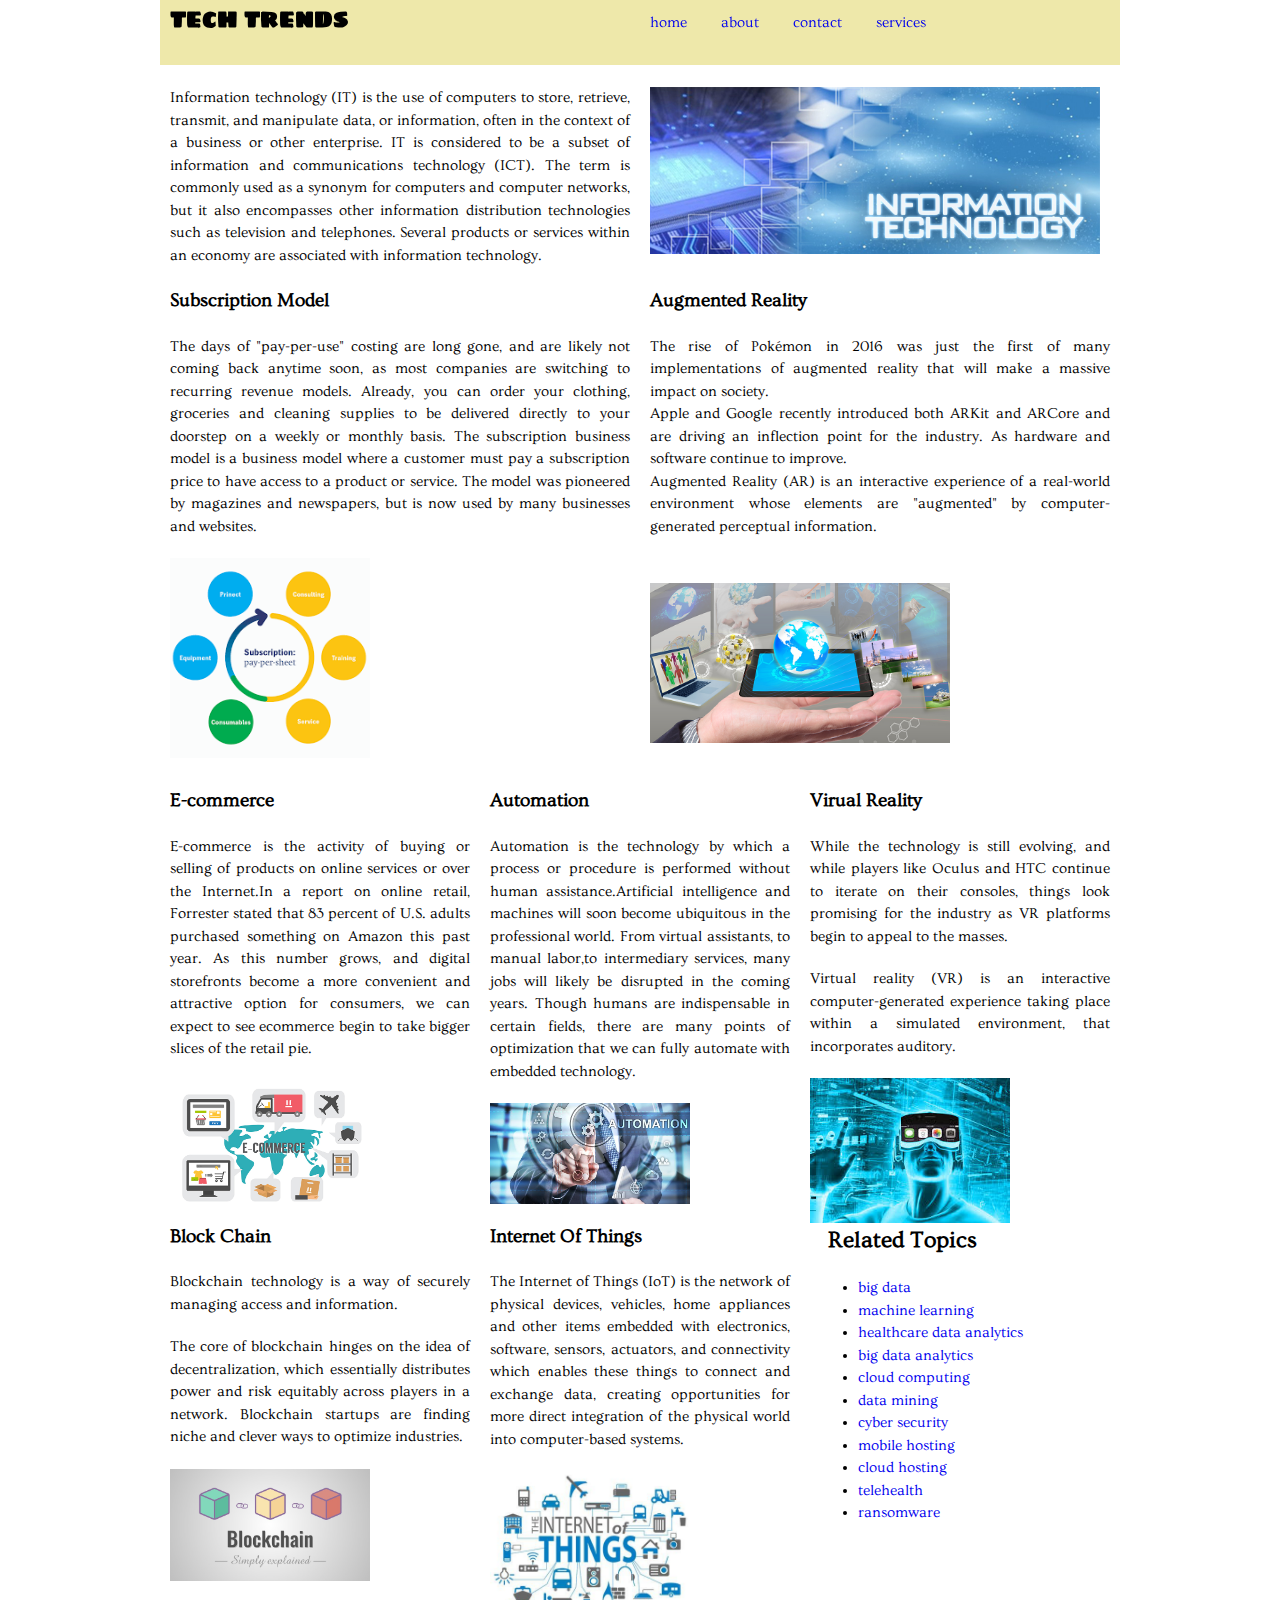
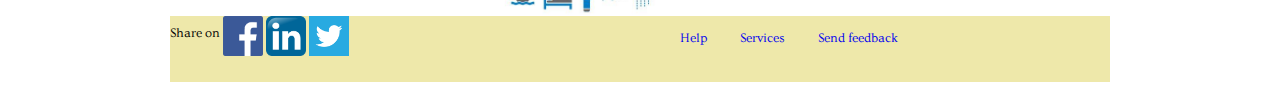
<file: index.html>
<html>

<head>
        <title> Tech trends </title>
        <meta charset="utf-8">
        <meta name="keywords" contents="tech trends">
        <meta name="description" content="HTML,CSS">
        <link rel="stylesheet" href="css/stylee.css">
        <link rel="stylesheet" href="css/reset.css">
        <link rel="stylesheet" href="css/text.css">
        <link rel="stylesheet" href="css/960_12_col.css">
        <link href="https://fonts.googleapis.com/css?family=Ovo|Sigmar+One" rel="stylesheet">
</head>

<body>

        <main class="wrap container_12">
                <header class="clearfix">
                        <h1 class="grid_6">tech trends</h1>
                        <nav class="grid_6">
                                <!--start of nav bar-->
                                <ul>
                                        <li>
                                                <a href="*"> home </a>
                                        </li>
                                        <li>
                                                <a href="*"> about </a>
                                        </li>
                                        <li>
                                                <a href="*"> contact </a>
                                        </li>
                                        <li>
                                                <a href="*"> services </a>
                                        </li>
                                </ul>
                        </nav>
                        <!--end of nav bar-->
                </header>
                <section class="main clearfix">
                        <section class="herounit grid_12">
                                <article class="grid_6 alpha">

                                        <p>Information technology (IT) is the use of computers to store, retrieve, transmit,
                                                and manipulate data, or information, often in the context of a business or
                                                other enterprise. IT is considered to be a subset of information and communications
                                                technology (ICT). The term is commonly used as a synonym for computers and
                                                computer networks, but it also encompasses other information distribution
                                                technologies such as television and telephones. Several products or services
                                                within an economy are associated with information technology.</p>

                                </article>
                                <article class="grid_6 omega">

                                        <img src="img/information technology.jpg" alt="information technology" width=450px,height=2000px>
                                </article>
                        </section>
                        <!--end of herounit-->
                        <section class="primary grid_12">


                                <article class="grid_6 alpha">
                                        <h4>Subscription Model</h4>
                                        <p>The days of "pay-per-use" costing are long gone, and are likely not coming back anytime
                                                soon, as most companies are switching to recurring revenue models. Already,
                                                you can order your clothing, groceries and cleaning supplies to be delivered
                                                directly to your doorstep on a weekly or monthly basis. The subscription
                                                business model is a business model where a customer must pay a subscription
                                                price to have access to a product or service. The model was pioneered by
                                                magazines and newspapers, but is now used by many businesses and websites.
                                        </p>
                                        <img src="img/sub.png" alt="subscription model" width=200px,height=1200px>

                                </article>
                                <article class="grid_6 omega">

                                        <h4>Augmented Reality</h4>
                                        <section class="row">
                                                <article class="col">The rise of Pokémon in 2016 was just the first of many implementations of
                                                        augmented reality that will make a massive impact on society.</article>
                                                <article class="col">Apple and Google recently introduced both ARKit and ARCore and are driving
                                                        an inflection point for the industry. As hardware and software continue
                                                        to improve.</article>
                                                <article class="col">Augmented Reality (AR) is an interactive experience of a real-world environment
                                                        whose elements are "augmented" by computer-generated perceptual information.</article>
                                        </section>
                                        </br>
                                        </br>

                                        <img src="img/AR.jpg" alt="bc" width=300px,height=400px>


                                </article>

                        </section>
                        <!--end of primary section-->

                        <section class="secondary grid_12">
                                <article class="grid_4 alpha">

                                        <h4>E-commerce</h4>
                                        <p>E-commerce is the activity of buying or selling of products on online services or
                                                over the Internet.In a report on online retail, Forrester stated that 83
                                                percent of U.S. adults purchased something on Amazon this past year. As this
                                                number grows, and digital storefronts become a more convenient and attractive
                                                option for consumers, we can expect to see ecommerce begin to take bigger
                                                slices of the retail pie.</p>
                                        <img src="img/Ecom.jpg" alt="Ecommerce" width=200px,height=200px>

                                </article>
                                <article class="grid_4">

                                        <h4>Automation</h4>

                                        <p>
                                                Automation is the technology by which a process or procedure is performed without human assistance.Artificial intelligence
                                                and machines will soon become ubiquitous in the professional world. From
                                                virtual assistants, to manual labor,to intermediary services, many jobs will
                                                likely be disrupted in the coming years. Though humans are indispensable
                                                in certain fields, there are many points of optimization that we can fully
                                                automate with embedded technology.</p>
                                        <img src="img/automation.jpg" alt="automation" width=200px,height=200px>

                                </article>
                                <article class="grid_4 omega">

                                        <h4>Virual Reality</h4>
                                        <p>While the technology is still evolving, and while players like Oculus and HTC continue
                                                to iterate on their consoles, things look promising for the industry as VR
                                                platforms begin to appeal to the masses. </p>
                                        <p>Virtual reality (VR) is an interactive computer-generated experience taking place
                                                within a simulated environment, that incorporates auditory.</p>
                                        <img src="img/virtual.jpeg" alt="virtual reality" width=200px,height=200px>

                                </article>


                                <article class="grid_4 alpha">

                                        <h4>Block Chain</h4>
                                        <p>Blockchain technology is a way of securely managing access and information.</p>
                                        <p>The core of blockchain hinges on the idea of decentralization, which essentially
                                                distributes power and risk equitably across players in a network. Blockchain
                                                startups are finding niche and clever ways to optimize industries.
                                        </p>

                                        <img src="img/blockchain.jpg" alt="blockchain" width=200px,height=200px>

                                </article>
                                <article class="grid_4 omega">

                                        <h4>Internet Of Things</h4>
                                        <p>
                                                The Internet of Things (IoT) is the network of physical devices, vehicles, home appliances and other items embedded with
                                                electronics, software, sensors, actuators, and connectivity which enables
                                                these things to connect and exchange data, creating opportunities for more
                                                direct integration of the physical world into computer-based systems.</p>
                                        <img src="img/IoT.jpg" alt="IOT" width=200px,height=200px>

                                </article>
                                <aside>
                                        <h2>Related Topics</h2>
                                        <ul>
                                                <li>
                                                        <a href="*"> big data </a>
                                                </li>
                                                <li>
                                                        <a href="*"> machine learning </a>
                                                </li>
                                                <li>
                                                        <a href="*">healthcare data analytics</a>
                                                </li>
                                                <li>
                                                        <a href="*">big data analytics</a>
                                                </li>
                                                <li>
                                                        <a href="*">cloud computing</a>
                                                </li>
                                                <li>
                                                        <a href="*">data mining</a>
                                                </li>
                                                <li>
                                                        <a href="*"> cyber security </a>
                                                </li>
                                                <li>
                                                        <a href="*"> mobile hosting </a>
                                                </li>
                                                <li>
                                                        <a href="*"> cloud hosting </a>
                                                </li>
                                                <li>
                                                        <a href="*"> telehealth</a>
                                                </li>
                                                <li>
                                                        <a href="*"> ransomware </a>
                                                </li>
                                        </ul>

                                </aside>

                        </section>
                        <!--end of secondary section-->


                        <footer class="grid_12">
                                <article class=" social grid_6 alpha">
                                        <p>Share on

                                                <img src="img/fb.png" alt="facebook" width=40px,height=40px>
                                                <img src="img/linkedin.png" alt="linkedin" width=40px,height=40px>
                                                <img src="img/twitter.png" alt="twitter" width=40px,height=40px>
                                        </p>
                                </article>
                                <article class="comment grid_6 omega">
                                        <ul>
                                                <li>
                                                        <a href="*"> Help</a>
                                                </li>
                                                <li>
                                                        <a href="*"> Services</a>
                                                </li>
                                                <li>
                                                        <a href="*"> Send feedback</a>
                                                </li>
                                        </ul>
                                </article>
                        </footer>
                </section>
                <!--end of main clearfix-->
        </main>
</body>

</html>
</file>
<file: css/stylee.css>
.container_12{
    background:white;
    
}
header{
    background:palegoldenrod;
   position:fixed;
  
    font-family: 'Sigmar One',cursive;
    font-size:50;
    
}
li a:hover{
    background: pink;
}
a:link{text-decoration: none;}
nav li{
    display:inline;
    margin-left:0;
    margin-right:30px;
    font-size: 15;
    line-height:3;
    font-family: 'Ovo',serif;}
.herounit{
        margin-top:57px;
        background:white;
        font-family: 'Ovo',serif;
        font-size:15;
margin-left:0; 
text-align:justify;  
  width:auto;
 } 
aside{
   float:right; 
   background:white;
   width:30%;
   font-family: 'Ovo',serif;
}
.main{
    margin:30px 0;
}
.primary{
    background:white;  
   width:100%; 
   height:500px;
   font-family: 'Ovo',serif;
   font-size:15;
   text-align:justify;
}

.secondary{
    background:white;
    font-family: 'Ovo',serif;
        font-size:15;
        text-align:justify;
}
footer{
   background:palegoldenrod;
  font-size: 15;
  margin-left:30px;
    margin-right:0;
    font-family: 'Ovo',serif;
}
footer li{
    display:inline;   
}
.comment{
    line-height:3.5;
}
</file>
<file: css/text.css>
/*
  960 Grid System ~ Text CSS.
  Learn more ~ http://960.gs/

  Licensed under GPL and MIT.
*/

/* `Basic HTML
----------------------------------------------------------------------------------------------------*/

body {
  font: 13px/1.5 "Helvetica Neue", Arial, "Liberation Sans", FreeSans, sans-serif;
}

pre,
code {
  font-family: "DejaVu Sans Mono", Menlo, Consolas, monospace;
}

hr {
  border: 0 solid #ccc;
  border-top-width: 1px;
  clear: both;
  height: 0;
}

/* `Headings
----------------------------------------------------------------------------------------------------*/

h1 {
  font-size: 25px;
}

h2 {
  font-size: 23px;
}

h3 {
  font-size: 21px;
}

h4 {
  font-size: 19px;
}

h5 {
  font-size: 17px;
}

h6 {
  font-size: 15px;
}

/* `Spacing
----------------------------------------------------------------------------------------------------*/

ol {
  list-style: decimal;
}

ul {
  list-style: disc;
}

li {
  margin-left: 30px;
}

p,
dl,
hr,
h1,
h2,
h3,
h4,
h5,
h6,
ol,
ul,
pre,
table,
address,
fieldset,
figure {
  margin-bottom: 20px;
}
</file>
<file: css/960_12_col.css>
/*
  960 Grid System ~ Core CSS.
  Learn more ~ http://960.gs/

  Licensed under GPL and MIT.
*/

/*
  Forces backgrounds to span full width,
  even if there is horizontal scrolling.
  Increase this if your layout is wider.

  Note: IE6 works fine without this fix.
*/

body {
  min-width: 960px;
}

/* `Container
----------------------------------------------------------------------------------------------------*/

.container_12 {
  margin-left: auto;
  margin-right: auto;
  width: 960px;
}

/* `Grid >> Global
----------------------------------------------------------------------------------------------------*/

.grid_1,
.grid_2,
.grid_3,
.grid_4,
.grid_5,
.grid_6,
.grid_7,
.grid_8,
.grid_9,
.grid_10,
.grid_11,
.grid_12 {
  display: inline;
  float: left;
  margin-left: 10px;
  margin-right: 10px;
}

.push_1, .pull_1,
.push_2, .pull_2,
.push_3, .pull_3,
.push_4, .pull_4,
.push_5, .pull_5,
.push_6, .pull_6,
.push_7, .pull_7,
.push_8, .pull_8,
.push_9, .pull_9,
.push_10, .pull_10,
.push_11, .pull_11 {
  position: relative;
}

/* `Grid >> Children (Alpha ~ First, Omega ~ Last)
----------------------------------------------------------------------------------------------------*/

.alpha {
  margin-left: 0;
}

.omega {
  margin-right: 0;
}

/* `Grid >> 12 Columns
----------------------------------------------------------------------------------------------------*/

.container_12 .grid_1 {
  width: 60px;
}

.container_12 .grid_2 {
  width: 140px;
}

.container_12 .grid_3 {
  width: 220px;
}

.container_12 .grid_4 {
  width: 300px;
}

.container_12 .grid_5 {
  width: 380px;
}

.container_12 .grid_6 {
  width: 460px;
}

.container_12 .grid_7 {
  width: 540px;
}

.container_12 .grid_8 {
  width: 620px;
}

.container_12 .grid_9 {
  width: 700px;
}

.container_12 .grid_10 {
  width: 780px;
}

.container_12 .grid_11 {
  width: 860px;
}

.container_12 .grid_12 {
  width: 940px;
}

/* `Prefix Extra Space >> 12 Columns
----------------------------------------------------------------------------------------------------*/

.container_12 .prefix_1 {
  padding-left: 80px;
}

.container_12 .prefix_2 {
  padding-left: 160px;
}

.container_12 .prefix_3 {
  padding-left: 240px;
}

.container_12 .prefix_4 {
  padding-left: 320px;
}

.container_12 .prefix_5 {
  padding-left: 400px;
}

.container_12 .prefix_6 {
  padding-left: 480px;
}

.container_12 .prefix_7 {
  padding-left: 560px;
}

.container_12 .prefix_8 {
  padding-left: 640px;
}

.container_12 .prefix_9 {
  padding-left: 720px;
}

.container_12 .prefix_10 {
  padding-left: 800px;
}

.container_12 .prefix_11 {
  padding-left: 880px;
}

/* `Suffix Extra Space >> 12 Columns
----------------------------------------------------------------------------------------------------*/

.container_12 .suffix_1 {
  padding-right: 80px;
}

.container_12 .suffix_2 {
  padding-right: 160px;
}

.container_12 .suffix_3 {
  padding-right: 240px;
}

.container_12 .suffix_4 {
  padding-right: 320px;
}

.container_12 .suffix_5 {
  padding-right: 400px;
}

.container_12 .suffix_6 {
  padding-right: 480px;
}

.container_12 .suffix_7 {
  padding-right: 560px;
}

.container_12 .suffix_8 {
  padding-right: 640px;
}

.container_12 .suffix_9 {
  padding-right: 720px;
}

.container_12 .suffix_10 {
  padding-right: 800px;
}

.container_12 .suffix_11 {
  padding-right: 880px;
}

/* `Push Space >> 12 Columns
----------------------------------------------------------------------------------------------------*/

.container_12 .push_1 {
  left: 80px;
}

.container_12 .push_2 {
  left: 160px;
}

.container_12 .push_3 {
  left: 240px;
}

.container_12 .push_4 {
  left: 320px;
}

.container_12 .push_5 {
  left: 400px;
}

.container_12 .push_6 {
  left: 480px;
}

.container_12 .push_7 {
  left: 560px;
}

.container_12 .push_8 {
  left: 640px;
}

.container_12 .push_9 {
  left: 720px;
}

.container_12 .push_10 {
  left: 800px;
}

.container_12 .push_11 {
  left: 880px;
}

/* `Pull Space >> 12 Columns
----------------------------------------------------------------------------------------------------*/

.container_12 .pull_1 {
  left: -80px;
}

.container_12 .pull_2 {
  left: -160px;
}

.container_12 .pull_3 {
  left: -240px;
}

.container_12 .pull_4 {
  left: -320px;
}

.container_12 .pull_5 {
  left: -400px;
}

.container_12 .pull_6 {
  left: -480px;
}

.container_12 .pull_7 {
  left: -560px;
}

.container_12 .pull_8 {
  left: -640px;
}

.container_12 .pull_9 {
  left: -720px;
}

.container_12 .pull_10 {
  left: -800px;
}

.container_12 .pull_11 {
  left: -880px;
}

/* `Clear Floated Elements
----------------------------------------------------------------------------------------------------*/

/* http://sonspring.com/journal/clearing-floats */

.clear {
  clear: both;
  display: block;
  overflow: hidden;
  visibility: hidden;
  width: 0;
  height: 0;
}

/* http://www.yuiblog.com/blog/2010/09/27/clearfix-reloaded-overflowhidden-demystified */

.clearfix:before,
.clearfix:after,
.container_12:before,
.container_12:after {
  content: '.';
  display: block;
  overflow: hidden;
  visibility: hidden;
  font-size: 0;
  line-height: 0;
  width: 0;
  height: 0;
}

.clearfix:after,
.container_12:after {
  clear: both;
}

/*
  The following zoom:1 rule is specifically for IE6 + IE7.
  Move to separate stylesheet if invalid CSS is a problem.
*/

.clearfix,
.container_12 {
  zoom: 1;
}
</file>
